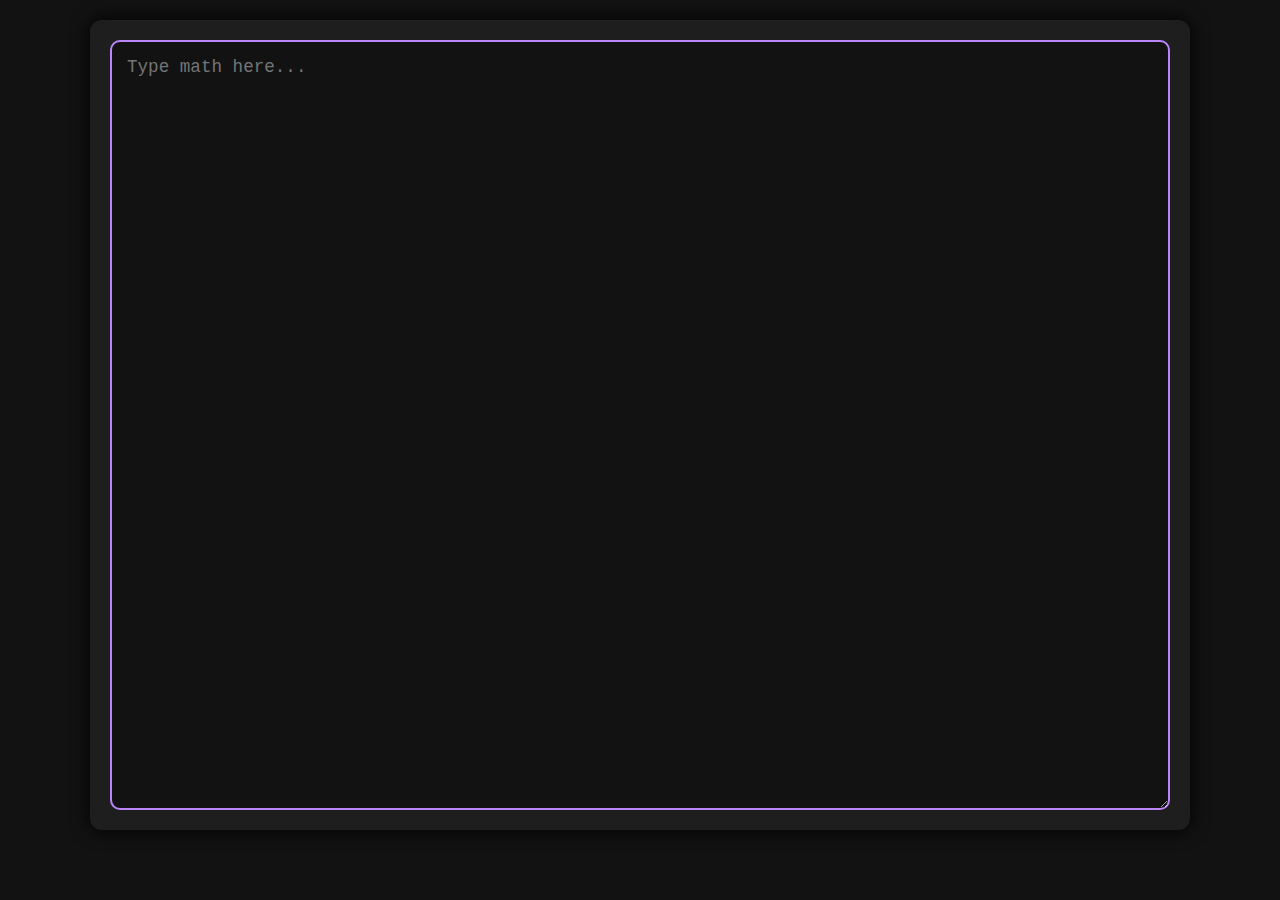
<file: CodingLab/index.html>
<!DOCTYPE html>
<html lang="en">
<head>
    <meta charset="UTF-8">
    <meta name="viewport" content="width=device-width, initial-scale=1.0">
    <title>Latex_editor</title>
    <link rel="stylesheet" href="./index.css">
</head>
<body>
     <div class="container">
    <textarea id="editor" placeholder="Type math here..."></textarea>
    <div id="preview"></div>
  </div>
  <script src="./index.js"></script>
</body>
</html>
</file>
<file: CodingLab/index.css>
* {
  box-sizing: border-box;
}

body {
  font-family: 'Segoe UI', Tahoma, Geneva, Verdana, sans-serif;
  margin: 0;
  padding: 20px;
  background-color: #121212;
  color: #eee;
  display: flex;
  justify-content: center;
  align-items: flex-start;
  min-height: 100vh;
}

.container {
  width: 100%;
  max-width: 1100px;
  background-color: #1e1e1e;
  border-radius: 12px;
  padding: 20px;
  box-shadow: 0 0 20px #000;
  display: flex;
  flex-direction: column;
  height: 90vh;
}

h1 {
  text-align: center;
  font-weight: 700;
  margin-bottom: 20px;
  color: #bb86fc;
  user-select: none;
}

.main-content {
  flex: 1;
  display: flex;
  gap: 20px;
  overflow: hidden;
  border-radius: 10px;
}

.editor-section {
  flex: 1;
  display: flex;
  flex-direction: column;
  background-color: #2c2c2c;
  padding: 15px;
  border-radius: 10px;
  box-shadow: inset 0 0 10px #000;
}

textarea {
  flex: 1;
  font-family: 'Courier New', monospace;
  font-size: 1.1em;
  background-color: #121212;
  color: #eee;
  border: 2px solid #bb86fc;
  border-radius: 10px;
  padding: 15px;
  resize: vertical;
  transition: border-color 0.3s ease;
}

textarea:focus {
  outline: none;
  border-color: #cf94ff;
  box-shadow: 0 0 10px #bb86fc;
}

.controls {
  margin-top: 15px;
  display: flex;
  gap: 10px;
  flex-wrap: wrap;
}

button {
  background: #3a3a3a;
  border: none;
  border-radius: 8px;
  padding: 10px 15px;
  font-size: 0.9em;
  cursor: pointer;
  color: #eee;
  box-shadow: 0 2px 5px #000;
  transition: background-color 0.3s ease, box-shadow 0.3s ease;
  user-select: none;
  min-height: 40px;
  white-space: nowrap;
}

button:hover {
  background-color: #6200ee;
  box-shadow: 0 0 12px #bb86fc;
  color: #fff;
}

button:active {
  transform: translateY(1px);
}

.clear-btn {
  background: #b00020;
  color: #fff;
  box-shadow: 0 2px 8px #6f0000;
}

.clear-btn:hover {
  background: #cf6679;
  box-shadow: 0 0 10px #cf6679;
}

.copy-btn {
  background: #018786;
  color: #fff;
  box-shadow: 0 2px 8px #004c4c;
}

.copy-btn:hover {
  background: #03dac5;
  box-shadow: 0 0 10px #03dac5;
}

.output-section {
  flex: 1;
  background-color: #2c2c2c;
  padding: 20px;
  border-radius: 10px;
  box-shadow: inset 0 0 10px #000;
  color: #eee;
  display: flex;
  flex-direction: column;
}

h3 {
  margin-top: 0;
  margin-bottom: 10px;
  user-select: none;
  color: #bb86fc;
}

.output {
  flex: 1;
  background-color: #121212;
  border: 2px solid #bb86fc;
  border-radius: 10px;
  padding: 20px;
  font-size: 1.4em;
  overflow-x: auto;
  color: #eee;
  box-shadow: inset 0 2px 5px #000;
}

.output:empty::after {
  content: "Your rendered math will appear here...";
  color: #666;
  font-style: italic;
  font-size: 1em;
}

.status {
  margin-top: 10px;
  font-size: 0.9em;
  color: #03dac5;
  user-select: none;
  opacity: 0;
  transition: opacity 0.3s ease;
}

.status.show {
  opacity: 1;
}

/* Suggestions bar with all button categories */
.suggestions {
  margin-top: 20px;
  background-color: #1f1f1f;
  border-radius: 10px;
  padding: 10px;
  display: flex;
  gap: 8px;
  overflow-x: auto;
  user-select: none;
  box-shadow: 0 0 15px #000;
  flex-wrap: nowrap;
}

.suggestions::-webkit-scrollbar {
  height: 8px;
}

.suggestions::-webkit-scrollbar-track {
  background: #121212;
  border-radius: 8px;
}

.suggestions::-webkit-scrollbar-thumb {
  background: #bb86fc;
  border-radius: 8px;
}

.suggestions button {
  flex: 0 0 auto;
  background-color: #333;
  color: #eee;
  font-size: 0.9em;
  padding: 8px 16px;
  border-radius: 8px;
  white-space: nowrap;
  transition: background-color 0.3s ease;
  box-shadow: 0 3px 5px #000;
}

.suggestions button:hover {
  background-color: #6200ee;
  color: #fff;
  box-shadow: 0 0 12px #bb86fc;
}

/* Responsive */
@media (max-width: 900px) {
  .main-content {
    flex-direction: column;
    height: auto;
  }
  .editor-section, .output-section {
    height: 300px;
  }
  .container {
    height: auto;
  }
}
</file>
